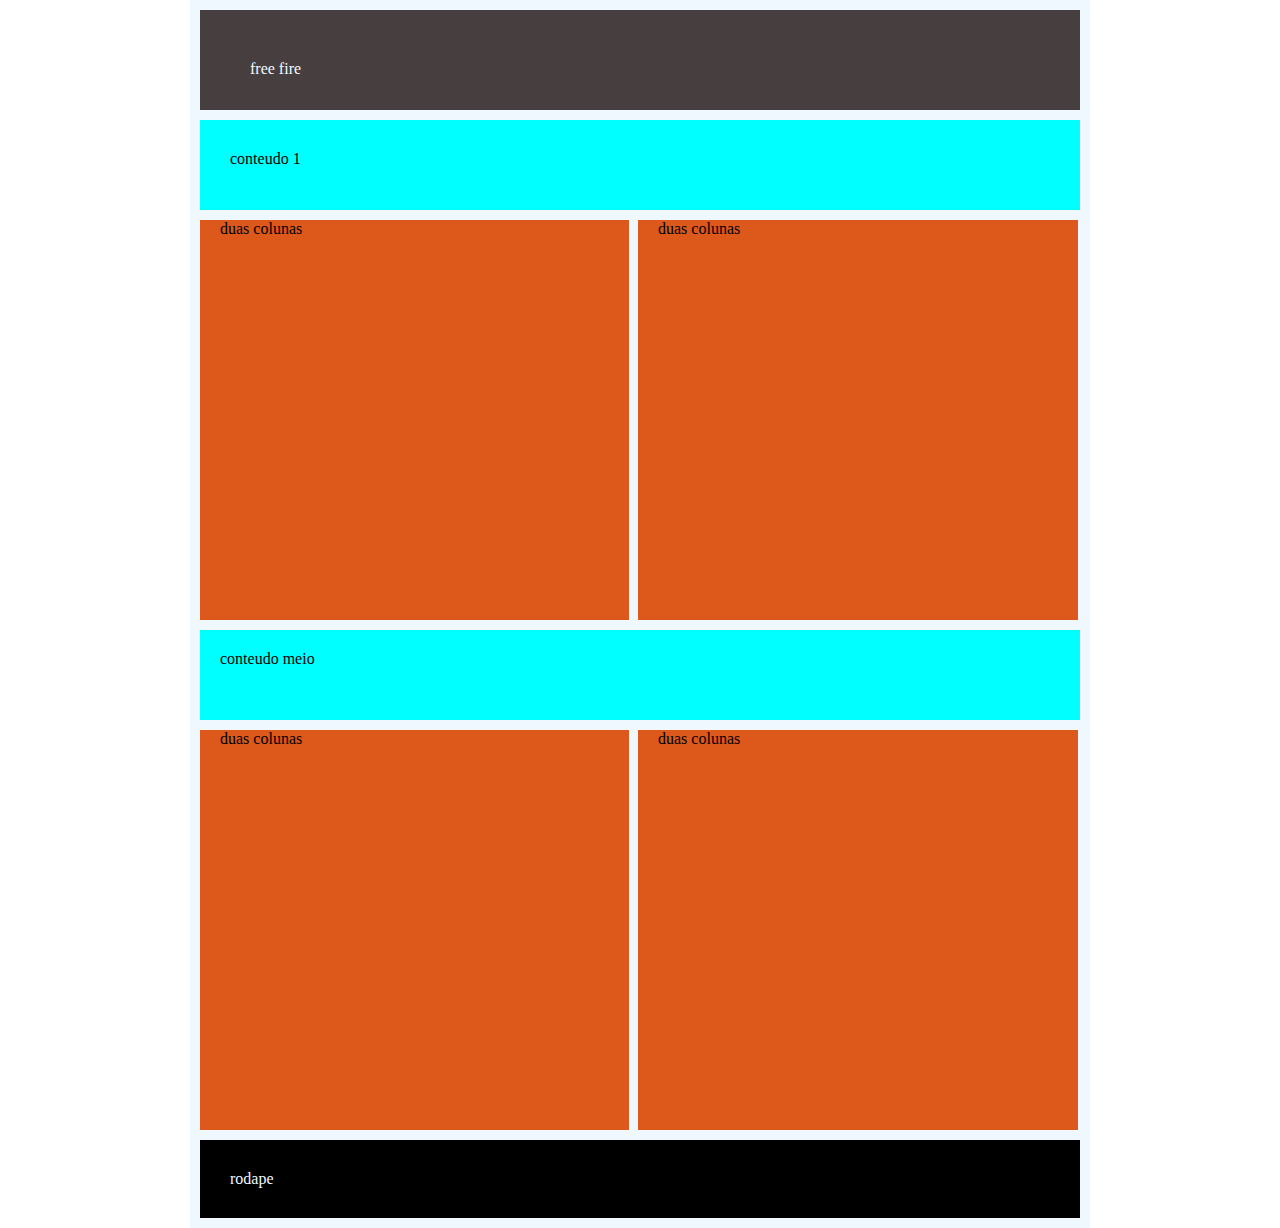
<file: index.html>
<!DOCTYPE html>
<html lang="en">
<head>
    <link rel="stylesheet" href="site.css"> <!--aqui serve para link com o css-->
    <meta charset="UTF-8">
    <meta name="viewport" content="width=device-width, initial-scale=1.0">
    <title>kxuan</title>
</head>
<body>
    <div class="geral">
        <nav> <!--tag para criar um menu-->
            <header>free fire</header><!--tag sematica para cabecalho-->
                
        </nav>
               <div class="conteudo1">
                conteudo 1
               </div>
    <div class="duas_colunas">
                   <div class="conteudo_das_colunas_1">
                       duas colunas
                   </div>    
    
                   <div class="conteudo_duas_colunas_2">
                     duas colunas
                   </div>
    </div>         
                    <div class="conteudo_meio">
                        conteudo meio
                    </div>   
               <div class="duas_colunas_baixo">

                <div class="conteudo_das_colunas_1">
                    duas colunas
                </div>
                <div class="conteudo_duas_colunas_2">
                    duas colunas
                </div>

               </div>   
               <footer><!--div para criar um rodape-->
                rodape
               </footer>
               </div>    

</body>
</html>
</file>
<file: site.css>
*{
    margin: 0;
    padding: 0;
    box-sizing: border-box;
}
body{
    background-color: rgb(255, 255, 255);
    width: 900px;
    height: 100%;
    position: absolute;
    top: 50%;
    left: 50%;
    transform: translate(-50%,-50%);
}
.geral{
    background-color: aliceblue;
    width: 100%;
    padding: 10px;
    position: absolute;
}
nav{
    background-color: rgb(71, 63, 63);
    height: 100px;
    padding: 50px;
    color: aliceblue;
    display: flex;
    margin: 0 0 10px 0;
}
.conteudo1{
    background-color: aqua;
    margin: 9px;
    height: 90px;
    padding: 30px;
    padding-top: 30px;
    margin: 0 0 10px 0;
    
}
.duas_colunas{
    display: flex;
    margin: 9px 0 0 0;
}
.conteudo_das_colunas_1{
    background-color: rgb(221, 88, 27);
    height: 400px;
    width: 429px;
    margin: 0 9px 10px 0;
    padding-left: 20px;
}
.conteudo_duas_colunas_2{
    background-color: rgb(221, 88, 27);
    height: 400px;
    width: 440px;
    padding-left: 20px;
}  
.conteudo_meio{
    background-color: aqua;
    margin:0 0 10px 0;
    height: 90px;
    padding-top: 20px;
    padding-left: 20px;
}
.duas_colunas_baixo{
    display: flex;
}
footer{
    background-color: black;
    color: aliceblue;
    padding: 30px;
  
}
</file>
